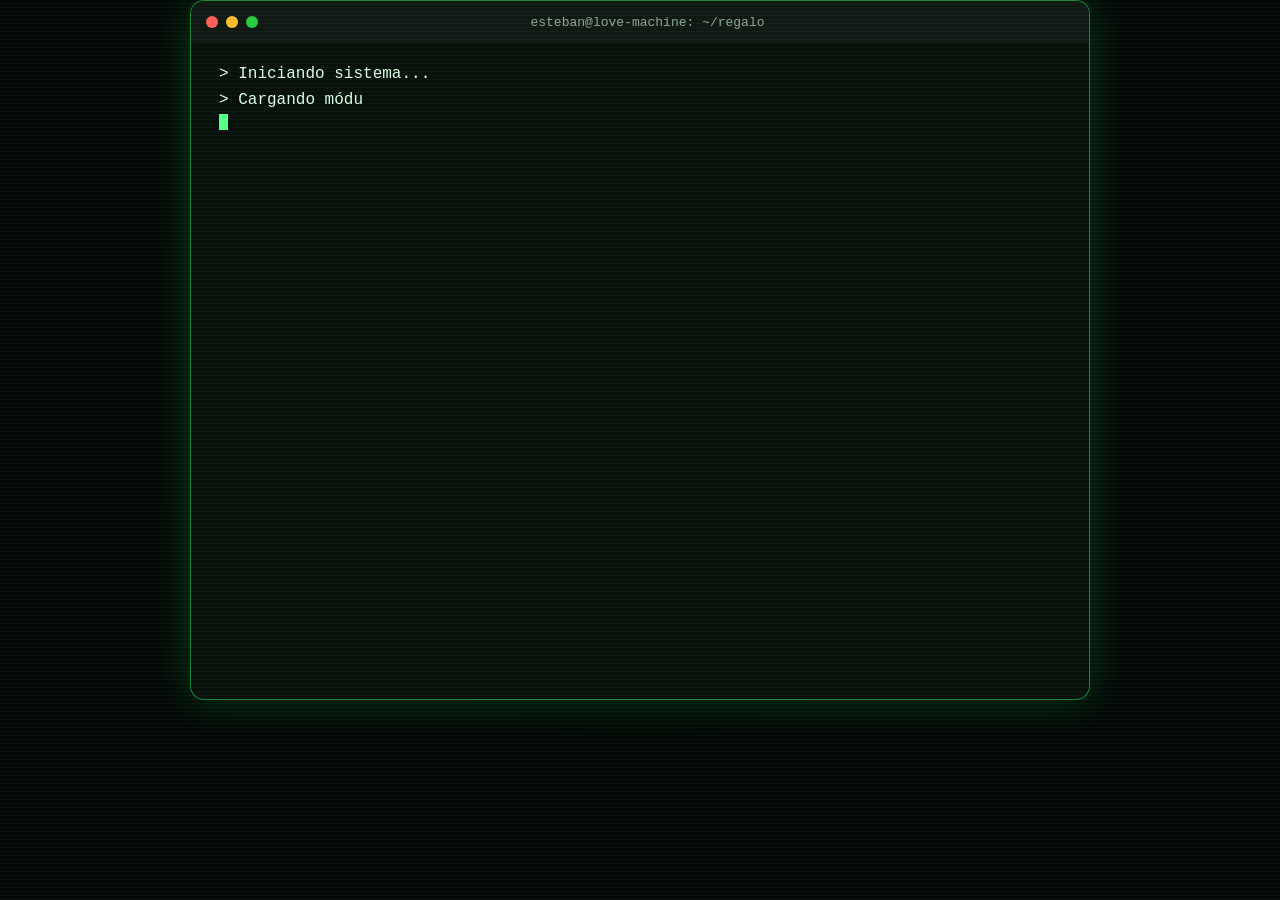
<file: index.html>
<!DOCTYPE html>
<html lang="es">
<head>
<meta charset="UTF-8">
<meta name="viewport" content="width=device-width, initial-scale=1.0">
<title>Compilando un regalo 💛</title>
<meta name="theme-color" content="#050807">
<link rel="icon" href="data:image/svg+xml,%3Csvg xmlns=%27http://www.w3.org/2000/svg%27 viewBox=%270 0 100 100%27%3E%3Ctext y=%27.9em%27 font-size=%2790%27%3E%F0%9F%8C%BB%3C/text%3E%3C/svg%3E">
<style>
  * { box-sizing: border-box; }
  html, body { margin:0; min-height:100%; }
  body {
    background:#050807; color:#d9ffe5; font-family:"Courier New",monospace;
    display:flex; align-items:center; justify-content:center; overflow:hidden;
  }
  .scanlines {
    position:fixed; inset:0; pointer-events:none; opacity:.08;
    background:repeating-linear-gradient(to bottom, transparent 0 3px, #8affad 4px);
    z-index:20;
  }
  .glow { position:fixed; width:500px; height:500px; border-radius:50%;
    background:#00ff6640; filter:blur(100px); opacity:.25; }
  .terminal {
    width:min(900px,92vw); height:min(700px,94vh); background:#07100b;
    border:1px solid #22ff6680; border-radius:14px; box-shadow:0 0 45px #00ff6630;
    overflow:hidden; position:relative;
  }
  .bar { height:42px; background:#101814; display:flex; align-items:center; padding:0 15px; gap:8px; }
  .dot { width:12px;height:12px;border-radius:50%; background:#ff5f56; }
  .dot.y { background:#ffbd2e; }.dot.g { background:#27c93f; }
  .title { flex:1;text-align:center;color:#8fa996;font-size:13px;margin-right:45px; }
  .screen { padding:18px 28px; height:calc(100% - 42px); overflow:auto; }
  .prompt { color:#55ff88; }
  #terminalText { line-height:1.65; white-space:pre-wrap; font-size:clamp(13px,2vw,16px); }
  .cursor { display:inline-block;width:9px;height:1em;background:#55ff88;vertical-align:-2px;animation:blink .7s infinite; }
  @keyframes blink {50%{opacity:0}}
  .progress { margin:25px 0; color:#70ff98; }
  .progressbar { border:1px solid #38ff75; padding:3px; width:min(650px,100%); }
  .fill { height:16px;width:0;background:#39ff72;box-shadow:0 0 15px #39ff72; transition:width .12s; }
  .hidden { display:none!important; }
  .gift { min-height:100%; display:flex; flex-direction:column; align-items:center; justify-content:center; text-align:center; animation:appear 1.5s ease; }
  @keyframes appear {from{opacity:0;transform:scale(.8)}to{opacity:1;transform:scale(1)}}
  h1 { font-size:clamp(26px,5.2vw,52px); margin:6px 0; color:#ffe94a;
      text-shadow:0 0 12px #ffd900,0 0 35px #ffbd00; }
  .message { max-width:680px; font-family:Arial,sans-serif; font-size:clamp(15px,2.4vw,20px); line-height:1.5; margin:8px 0;color:#fff6bf; }
  .bouquet { width:min(270px,62vw); margin:0 0 4px; }
  .ramo { width:100%; height:auto; display:block; overflow:visible; filter:drop-shadow(0 0 14px #ffd90066); }
  .mecer { transform-box:view-box; transform-origin:180px 250px; animation:mecer 3.2s ease-in-out infinite; }
  @keyframes mecer { 0%,100%{transform:rotate(-1.6deg)} 50%{transform:rotate(1.6deg)} }
  #petalos { position:fixed; inset:0; pointer-events:none; overflow:hidden; z-index:5; }
  .petalo { position:absolute; top:-30px; width:11px; height:18px; border-radius:60% 60% 60% 60% / 80% 80% 40% 40%;
    background:#ffd83d; opacity:.85; animation:caer linear infinite; }
  @keyframes caer { to { transform:translate(var(--dx), 110vh) rotate(var(--rot)); opacity:.15; } }
  @media (prefers-reduced-motion: reduce) { .mecer, .petalo { animation:none; } }
  .prompt { margin-bottom:6px; }
  .gap { display:block; height:.55em; }
  @media (max-height:720px) { .bouquet { width:190px; } h1 { font-size:clamp(24px,4.4vw,40px); } .message { font-size:15px; } }
  .heart { color:#ff6b91; text-shadow:0 0 15px #ff326b; }
  button { margin:14px 0 6px; padding:13px 22px; border:1px solid #ffe94a; background:#151207; color:#ffe94a;
    border-radius:8px; font:bold 15px monospace; cursor:pointer; box-shadow:0 0 15px #ffd90030; }
  button:hover { background:#ffe94a;color:#111; }
  #fireworks { position:fixed; inset:0; pointer-events:none; z-index:10; }
  .particle { position:absolute; width:7px;height:7px;border-radius:50%; background:#ffd83d; box-shadow:0 0 12px #ffd83d; animation:explode 1.2s ease-out forwards; }
  @keyframes explode {to{transform:translate(var(--x),var(--y));opacity:0}}
  .signature { margin-top:18px;color:#9deeb2;font-size:14px; }
</style>
</head>
<body>
<div class="glow"></div><div class="scanlines"></div><div id="fireworks"></div><div id="petalos"></div>

<main class="terminal">
  <div class="bar">
    <span class="dot"></span><span class="dot y"></span><span class="dot g"></span>
    <div class="title">esteban@love-machine: ~/regalo</div>
  </div>
  <section class="screen">
    <div id="boot">
      <div id="terminalText"></div><span class="cursor"></span>
      <div id="progress" class="progress hidden">
        <div class="progressbar"><div id="fill" class="fill"></div></div>
        <div id="percent">0%</div>
      </div>
    </div>

    <div id="gift" class="gift hidden">
      <div class="prompt"></div>
      <div class="bouquet">
    <svg class="ramo" viewBox="0 0 360 275" role="img" aria-label="Ramo de flores amarillas">
      <defs>
      <symbol id="girasol" viewBox="-50 -50 100 100">
      <ellipse cx="0" cy="-34" rx="6.5" ry="15" fill="#f5b800" transform="rotate(0.0)"/>
      <ellipse cx="0" cy="-34" rx="6.5" ry="15" fill="#f5b800" transform="rotate(22.5)"/>
      <ellipse cx="0" cy="-34" rx="6.5" ry="15" fill="#f5b800" transform="rotate(45.0)"/>
      <ellipse cx="0" cy="-34" rx="6.5" ry="15" fill="#f5b800" transform="rotate(67.5)"/>
      <ellipse cx="0" cy="-34" rx="6.5" ry="15" fill="#f5b800" transform="rotate(90.0)"/>
      <ellipse cx="0" cy="-34" rx="6.5" ry="15" fill="#f5b800" transform="rotate(112.5)"/>
      <ellipse cx="0" cy="-34" rx="6.5" ry="15" fill="#f5b800" transform="rotate(135.0)"/>
      <ellipse cx="0" cy="-34" rx="6.5" ry="15" fill="#f5b800" transform="rotate(157.5)"/>
      <ellipse cx="0" cy="-34" rx="6.5" ry="15" fill="#f5b800" transform="rotate(180.0)"/>
      <ellipse cx="0" cy="-34" rx="6.5" ry="15" fill="#f5b800" transform="rotate(202.5)"/>
      <ellipse cx="0" cy="-34" rx="6.5" ry="15" fill="#f5b800" transform="rotate(225.0)"/>
      <ellipse cx="0" cy="-34" rx="6.5" ry="15" fill="#f5b800" transform="rotate(247.5)"/>
      <ellipse cx="0" cy="-34" rx="6.5" ry="15" fill="#f5b800" transform="rotate(270.0)"/>
      <ellipse cx="0" cy="-34" rx="6.5" ry="15" fill="#f5b800" transform="rotate(292.5)"/>
      <ellipse cx="0" cy="-34" rx="6.5" ry="15" fill="#f5b800" transform="rotate(315.0)"/>
      <ellipse cx="0" cy="-34" rx="6.5" ry="15" fill="#f5b800" transform="rotate(337.5)"/>
      <ellipse cx="0" cy="-31" rx="6.5" ry="14" fill="#ffd60a" transform="rotate(11.2)"/>
      <ellipse cx="0" cy="-31" rx="6.5" ry="14" fill="#ffd60a" transform="rotate(33.8)"/>
      <ellipse cx="0" cy="-31" rx="6.5" ry="14" fill="#ffd60a" transform="rotate(56.2)"/>
      <ellipse cx="0" cy="-31" rx="6.5" ry="14" fill="#ffd60a" transform="rotate(78.8)"/>
      <ellipse cx="0" cy="-31" rx="6.5" ry="14" fill="#ffd60a" transform="rotate(101.2)"/>
      <ellipse cx="0" cy="-31" rx="6.5" ry="14" fill="#ffd60a" transform="rotate(123.8)"/>
      <ellipse cx="0" cy="-31" rx="6.5" ry="14" fill="#ffd60a" transform="rotate(146.2)"/>
      <ellipse cx="0" cy="-31" rx="6.5" ry="14" fill="#ffd60a" transform="rotate(168.8)"/>
      <ellipse cx="0" cy="-31" rx="6.5" ry="14" fill="#ffd60a" transform="rotate(191.2)"/>
      <ellipse cx="0" cy="-31" rx="6.5" ry="14" fill="#ffd60a" transform="rotate(213.8)"/>
      <ellipse cx="0" cy="-31" rx="6.5" ry="14" fill="#ffd60a" transform="rotate(236.2)"/>
      <ellipse cx="0" cy="-31" rx="6.5" ry="14" fill="#ffd60a" transform="rotate(258.8)"/>
      <ellipse cx="0" cy="-31" rx="6.5" ry="14" fill="#ffd60a" transform="rotate(281.2)"/>
      <ellipse cx="0" cy="-31" rx="6.5" ry="14" fill="#ffd60a" transform="rotate(303.8)"/>
      <ellipse cx="0" cy="-31" rx="6.5" ry="14" fill="#ffd60a" transform="rotate(326.2)"/>
      <ellipse cx="0" cy="-31" rx="6.5" ry="14" fill="#ffd60a" transform="rotate(348.8)"/>
      <circle r="19" fill="#7a4a12"/>
      <circle r="15" fill="#5a3410"/>
      <circle cx="-1.5" cy="1.4" r="1.3" fill="#2f1a08" opacity=".55"/><circle cx="0.3" cy="-2.9" r="1.3" fill="#2f1a08" opacity=".55"/><circle cx="2.2" cy="2.8" r="1.3" fill="#2f1a08" opacity=".55"/><circle cx="-4.1" cy="-0.7" r="1.3" fill="#2f1a08" opacity=".55"/><circle cx="3.9" cy="-2.5" r="1.3" fill="#2f1a08" opacity=".55"/><circle cx="-1.3" cy="4.9" r="1.3" fill="#2f1a08" opacity=".55"/><circle cx="-2.5" cy="-4.8" r="1.3" fill="#2f1a08" opacity=".55"/><circle cx="5.5" cy="2.0" r="1.3" fill="#2f1a08" opacity=".55"/><circle cx="-5.7" cy="2.4" r="1.3" fill="#2f1a08" opacity=".55"/><circle cx="2.8" cy="-5.9" r="1.3" fill="#2f1a08" opacity=".55"/><circle cx="2.0" cy="6.5" r="1.3" fill="#2f1a08" opacity=".55"/><circle cx="-6.2" cy="-3.6" r="1.3" fill="#2f1a08" opacity=".55"/><circle cx="7.3" cy="-1.6" r="1.3" fill="#2f1a08" opacity=".55"/><circle cx="-4.4" cy="6.3" r="1.3" fill="#2f1a08" opacity=".55"/><circle cx="-1.0" cy="-7.9" r="1.3" fill="#2f1a08" opacity=".55"/><circle cx="6.3" cy="5.3" r="1.3" fill="#2f1a08" opacity=".55"/><circle cx="-8.5" cy="0.4" r="1.3" fill="#2f1a08" opacity=".55"/><circle cx="6.2" cy="-6.2" r="1.3" fill="#2f1a08" opacity=".55"/><circle cx="-0.4" cy="9.0" r="1.3" fill="#2f1a08" opacity=".55"/><circle cx="-5.9" cy="-7.1" r="1.3" fill="#2f1a08" opacity=".55"/><circle cx="9.4" cy="1.3" r="1.3" fill="#2f1a08" opacity=".55"/><circle cx="-7.9" cy="5.5" r="1.3" fill="#2f1a08" opacity=".55"/><circle cx="2.2" cy="-9.7" r="1.3" fill="#2f1a08" opacity=".55"/><circle cx="5.0" cy="8.8" r="1.3" fill="#2f1a08" opacity=".55"/><circle cx="-9.8" cy="-3.1" r="1.3" fill="#2f1a08" opacity=".55"/><circle cx="9.6" cy="-4.4" r="1.3" fill="#2f1a08" opacity=".55"/><circle cx="-4.1" cy="9.9" r="1.3" fill="#2f1a08" opacity=".55"/><circle cx="-3.7" cy="-10.3" r="1.3" fill="#2f1a08" opacity=".55"/><circle cx="9.8" cy="5.2" r="1.3" fill="#2f1a08" opacity=".55"/><circle cx="-10.9" cy="2.9" r="1.3" fill="#2f1a08" opacity=".55"/><circle cx="6.2" cy="-9.7" r="1.3" fill="#2f1a08" opacity=".55"/><circle cx="2.0" cy="11.5" r="1.3" fill="#2f1a08" opacity=".55"/><circle cx="-9.4" cy="-7.3" r="1.3" fill="#2f1a08" opacity=".55"/><circle cx="12.0" cy="-1.0" r="1.3" fill="#2f1a08" opacity=".55"/><circle cx="-8.3" cy="9.0" r="1.3" fill="#2f1a08" opacity=".55"/><circle cx="0.1" cy="-12.4" r="1.3" fill="#2f1a08" opacity=".55"/><circle cx="8.4" cy="9.3" r="1.3" fill="#2f1a08" opacity=".55"/><circle cx="-12.7" cy="-1.2" r="1.3" fill="#2f1a08" opacity=".55"/><circle cx="10.3" cy="-7.8" r="1.3" fill="#2f1a08" opacity=".55"/><circle cx="-2.3" cy="12.8" r="1.3" fill="#2f1a08" opacity=".55"/><circle cx="-7.0" cy="-11.2" r="1.3" fill="#2f1a08" opacity=".55"/><circle cx="12.9" cy="3.5" r="1.3" fill="#2f1a08" opacity=".55"/><circle cx="-12.0" cy="6.2" r="1.3" fill="#2f1a08" opacity=".55"/><circle cx="4.8" cy="-12.8" r="1.3" fill="#2f1a08" opacity=".55"/><circle cx="5.2" cy="12.8" r="1.3" fill="#2f1a08" opacity=".55"/><circle cx="-12.7" cy="-6.0" r="1.3" fill="#2f1a08" opacity=".55"/>
    </symbol>
      <symbol id="margarita" viewBox="-50 -50 100 100">
      <ellipse cx="0" cy="-30" rx="10" ry="19" fill="#ffe14d" transform="rotate(0.0)"/>
      <ellipse cx="0" cy="-30" rx="10" ry="19" fill="#ffe14d" transform="rotate(36.0)"/>
      <ellipse cx="0" cy="-30" rx="10" ry="19" fill="#ffe14d" transform="rotate(72.0)"/>
      <ellipse cx="0" cy="-30" rx="10" ry="19" fill="#ffe14d" transform="rotate(108.0)"/>
      <ellipse cx="0" cy="-30" rx="10" ry="19" fill="#ffe14d" transform="rotate(144.0)"/>
      <ellipse cx="0" cy="-30" rx="10" ry="19" fill="#ffe14d" transform="rotate(180.0)"/>
      <ellipse cx="0" cy="-30" rx="10" ry="19" fill="#ffe14d" transform="rotate(216.0)"/>
      <ellipse cx="0" cy="-30" rx="10" ry="19" fill="#ffe14d" transform="rotate(252.0)"/>
      <ellipse cx="0" cy="-30" rx="10" ry="19" fill="#ffe14d" transform="rotate(288.0)"/>
      <ellipse cx="0" cy="-30" rx="10" ry="19" fill="#ffe14d" transform="rotate(324.0)"/>
      <ellipse cx="0" cy="-27" rx="9" ry="16" fill="#fff08a" transform="rotate(18.0)"/>
      <ellipse cx="0" cy="-27" rx="9" ry="16" fill="#fff08a" transform="rotate(54.0)"/>
      <ellipse cx="0" cy="-27" rx="9" ry="16" fill="#fff08a" transform="rotate(90.0)"/>
      <ellipse cx="0" cy="-27" rx="9" ry="16" fill="#fff08a" transform="rotate(126.0)"/>
      <ellipse cx="0" cy="-27" rx="9" ry="16" fill="#fff08a" transform="rotate(162.0)"/>
      <ellipse cx="0" cy="-27" rx="9" ry="16" fill="#fff08a" transform="rotate(198.0)"/>
      <ellipse cx="0" cy="-27" rx="9" ry="16" fill="#fff08a" transform="rotate(234.0)"/>
      <ellipse cx="0" cy="-27" rx="9" ry="16" fill="#fff08a" transform="rotate(270.0)"/>
      <ellipse cx="0" cy="-27" rx="9" ry="16" fill="#fff08a" transform="rotate(306.0)"/>
      <ellipse cx="0" cy="-27" rx="9" ry="16" fill="#fff08a" transform="rotate(342.0)"/>
      <circle r="12" fill="#ff9d00"/>
      <circle r="8" fill="#ffb627"/>
      <circle cx="-2.5" cy="-2.5" r="2.5" fill="#ffd98a" opacity=".8"/>
    </symbol>
      </defs>
      <g fill="#4fa64a">
      <ellipse cx="128" cy="205" rx="26" ry="9" transform="rotate(-28 128 205)"/>
      <ellipse cx="232" cy="205" rx="26" ry="9" transform="rotate(28 232 205)"/>
      <ellipse cx="150" cy="170" rx="20" ry="7" transform="rotate(-50 150 170)" fill="#3f8f3a"/>
      <ellipse cx="210" cy="170" rx="20" ry="7" transform="rotate(50 210 170)" fill="#3f8f3a"/>
    </g>
            <g class="mecer" style="animation-delay:0.0s">
      <path d="M180 250 C 158 205 92 175 68 100" fill="none" stroke="#3f8f3a" stroke-width="6" stroke-linecap="round"/>
      <use href="#girasol" x="22.0" y="54.0" width="92" height="92" class="cabeza"/>
    </g>
      <g class="mecer" style="animation-delay:0.35s">
      <path d="M180 250 C 168 195 140 130 128 58" fill="none" stroke="#3f8f3a" stroke-width="6" stroke-linecap="round"/>
      <use href="#margarita" x="76.0" y="6.0" width="104" height="104" class="cabeza"/>
    </g>
      <g class="mecer" style="animation-delay:0.7s">
      <path d="M180 250 C 180 190 186 120 188 40" fill="none" stroke="#3f8f3a" stroke-width="6" stroke-linecap="round"/>
      <use href="#girasol" x="130.0" y="-18.0" width="116" height="116" class="cabeza"/>
    </g>
      <g class="mecer" style="animation-delay:1.05s">
      <path d="M180 250 C 196 195 232 130 248 62" fill="none" stroke="#3f8f3a" stroke-width="6" stroke-linecap="round"/>
      <use href="#margarita" x="198.0" y="12.0" width="100" height="100" class="cabeza"/>
    </g>
      <g class="mecer" style="animation-delay:1.4s">
      <path d="M180 250 C 204 205 272 178 300 104" fill="none" stroke="#3f8f3a" stroke-width="6" stroke-linecap="round"/>
      <use href="#girasol" x="255.0" y="59.0" width="90" height="90" class="cabeza"/>
    </g>
      <g>
      <path d="M180 232 L150 216 Q142 232 150 248 Z" fill="#ff6b91"/>
      <path d="M180 232 L210 216 Q218 232 210 248 Z" fill="#ff6b91"/>
      <path d="M180 236 L166 262 L176 258 L180 268 Z" fill="#e0517a"/>
      <path d="M180 236 L194 262 L184 258 L180 268 Z" fill="#e0517a"/>
      <circle cx="180" cy="232" r="9" fill="#ff8fab"/>
    </g>
    </svg>
      </div>
      <h1>¡Te amo, Giuliana! 💛</h1>
      <p class="message">
        Después de muchas líneas de código, encontré una función que no necesita explicación:
        <span class="gap"></span>
        <strong>hacerte sonreír Giuliana </strong>
        <span class="gap"></span>
        Así que este programa devuelve:
        <br>
        <span class="heart">❤️</span> vos + yo + muchos momentos juntos <span class="heart">❤️</span>
      </p>
      <div class="signature"> Para vos, Giuliana, mi amor 🌻 </div>
      <button onclick="restart()">↻ Ejecutar de nuevo</button>
    </div>
  </section>
</main>

<script>
const lines = [
  "> Iniciando sistema...",
  "> Cargando módulo: recuerdos.exe",
  "> Buscando a la persona más especial...",
  "> Persona encontrada: GIULIANA ❤️",
  "",
  "> Analizando sentimientos...",
  "  amor: ∞",
  "  felicidad: ∞",
  "  ganas_de_abrazarte: true",
  "",
  "> Compilando regalo...",
];

let i=0, char=0, text="", timer;
const out=document.getElementById("terminalText");
const progress=document.getElementById("progress");
const fill=document.getElementById("fill");
const percent=document.getElementById("percent");

function typeLine(){
  if(i>=lines.length){ startProgress(); return; }
  if(char<lines[i].length){
    text += lines[i][char++];
    out.textContent=text;
    timer=setTimeout(typeLine, 24);
  } else {
    text+="\n"; i++; char=0;
    timer=setTimeout(typeLine, 150);
  }
}
function startProgress(){
  progress.classList.remove("hidden");
  let n=0;
  const p=setInterval(()=>{
    n += Math.floor(Math.random()*7)+3;
    if(n>=100){n=100;clearInterval(p);setTimeout(showGift,500);}
    fill.style.width=n+"%"; percent.textContent=n+"%";
  },110);
}
function showGift(){
  document.getElementById("boot").classList.add("hidden");
  document.getElementById("gift").classList.remove("hidden");
  fireworks();
  petalos();
}
function petalos(){
  const box=document.getElementById("petalos");
  box.textContent="";
  const colores=["#ffd83d","#ffe14d","#f5b800","#fff08a"];
  for(let k=0;k<22;k++){
    const p=document.createElement("span"); p.className="petalo";
    p.style.left=Math.random()*100+"vw";
    p.style.background=colores[k%colores.length];
    p.style.animationDuration=(6+Math.random()*6)+"s";
    p.style.animationDelay=(-Math.random()*8)+"s";
    p.style.setProperty("--dx",(Math.random()*120-60)+"px");
    p.style.setProperty("--rot",(Math.random()*540-270)+"deg");
    box.appendChild(p);
  }
}
function fireworks(){
  const box=document.getElementById("fireworks");
  for(let k=0;k<55;k++){
    const p=document.createElement("span"); p.className="particle";
    p.style.left=(45+Math.random()*10)+"vw"; p.style.top=(35+Math.random()*15)+"vh";
    const a=Math.random()*Math.PI*2, r=80+Math.random()*260;
    p.style.setProperty("--x",Math.cos(a)*r+"px"); p.style.setProperty("--y",Math.sin(a)*r+"px");
    p.style.animationDelay=(Math.random()*.35)+"s"; box.appendChild(p);
    setTimeout(()=>p.remove(),1600);
  }
}
function restart(){
  clearTimeout(timer); i=0;char=0;text="";
  document.getElementById("petalos").textContent="";
  document.getElementById("gift").classList.add("hidden");
  document.getElementById("boot").classList.remove("hidden");
  progress.classList.add("hidden");fill.style.width="0%";percent.textContent="0%";
  out.textContent="";
  typeLine();
}
typeLine();
</script>
</body>
</html>
</file>
